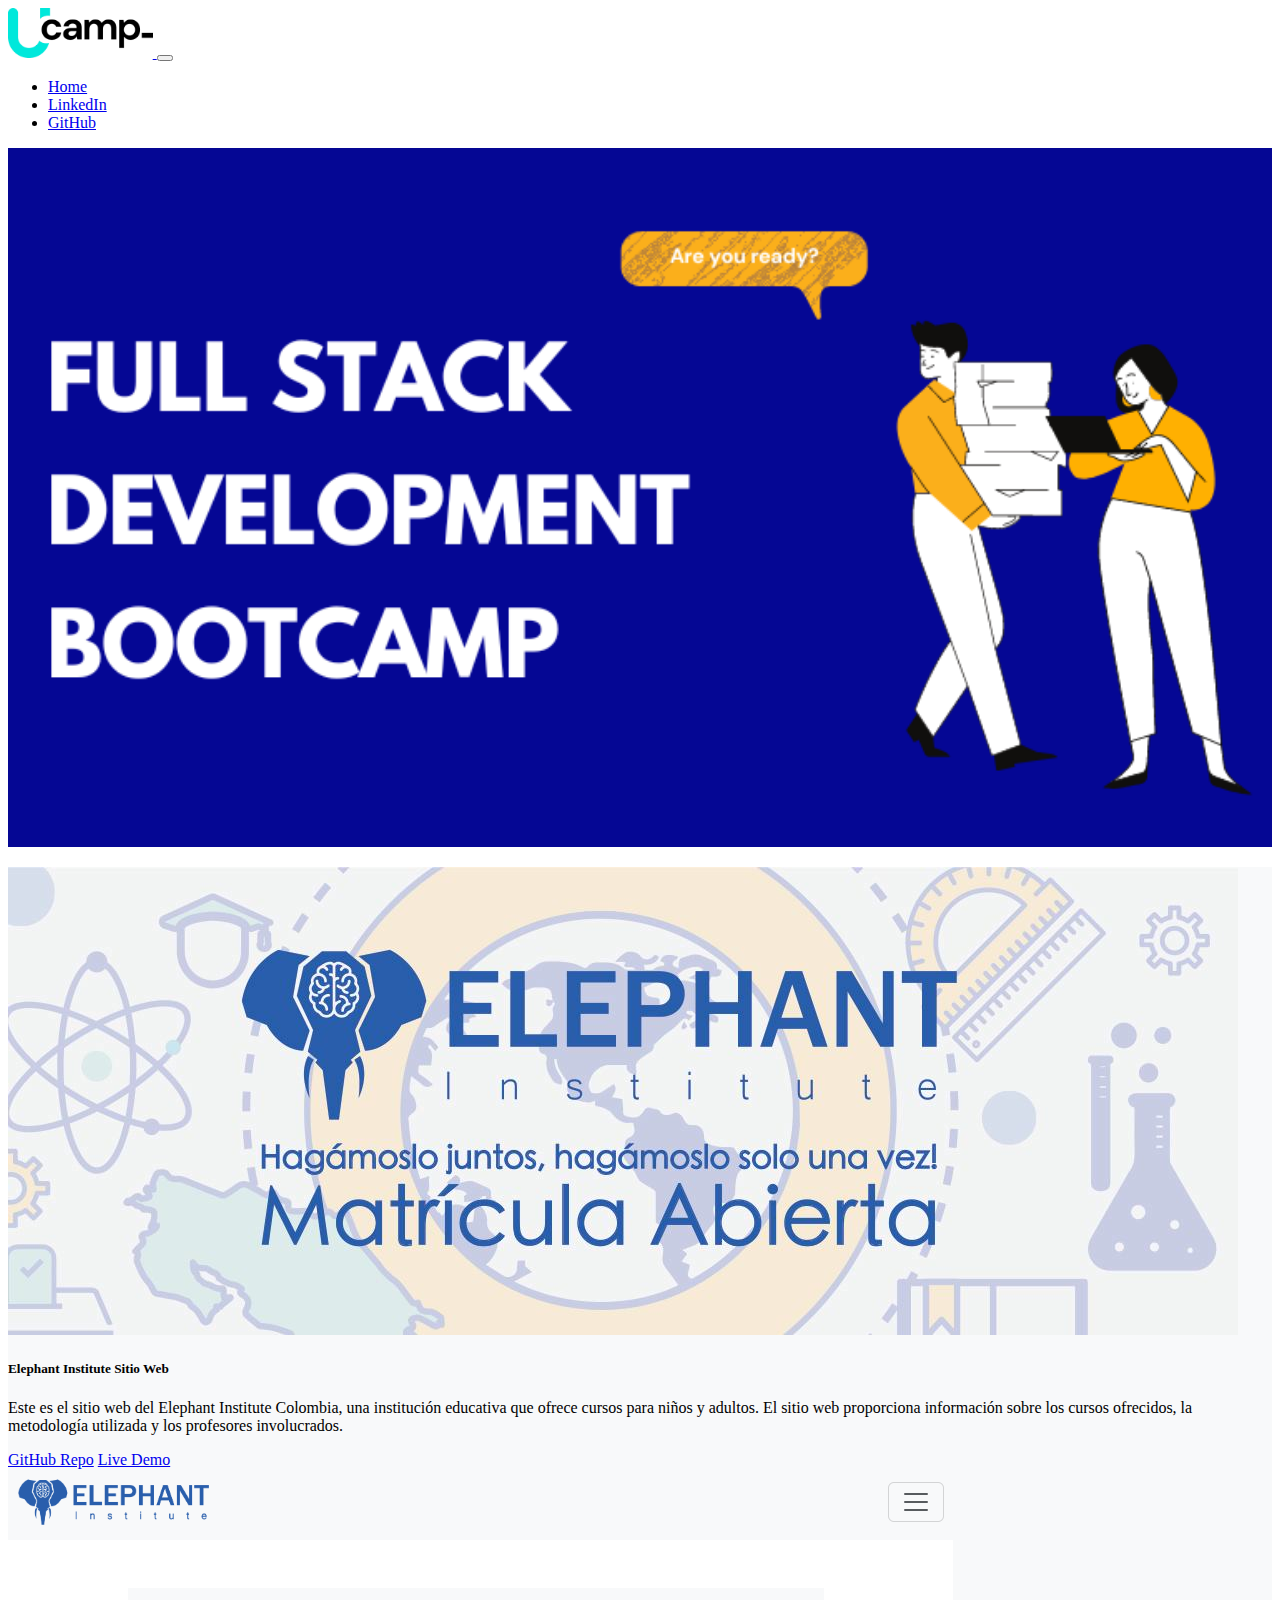
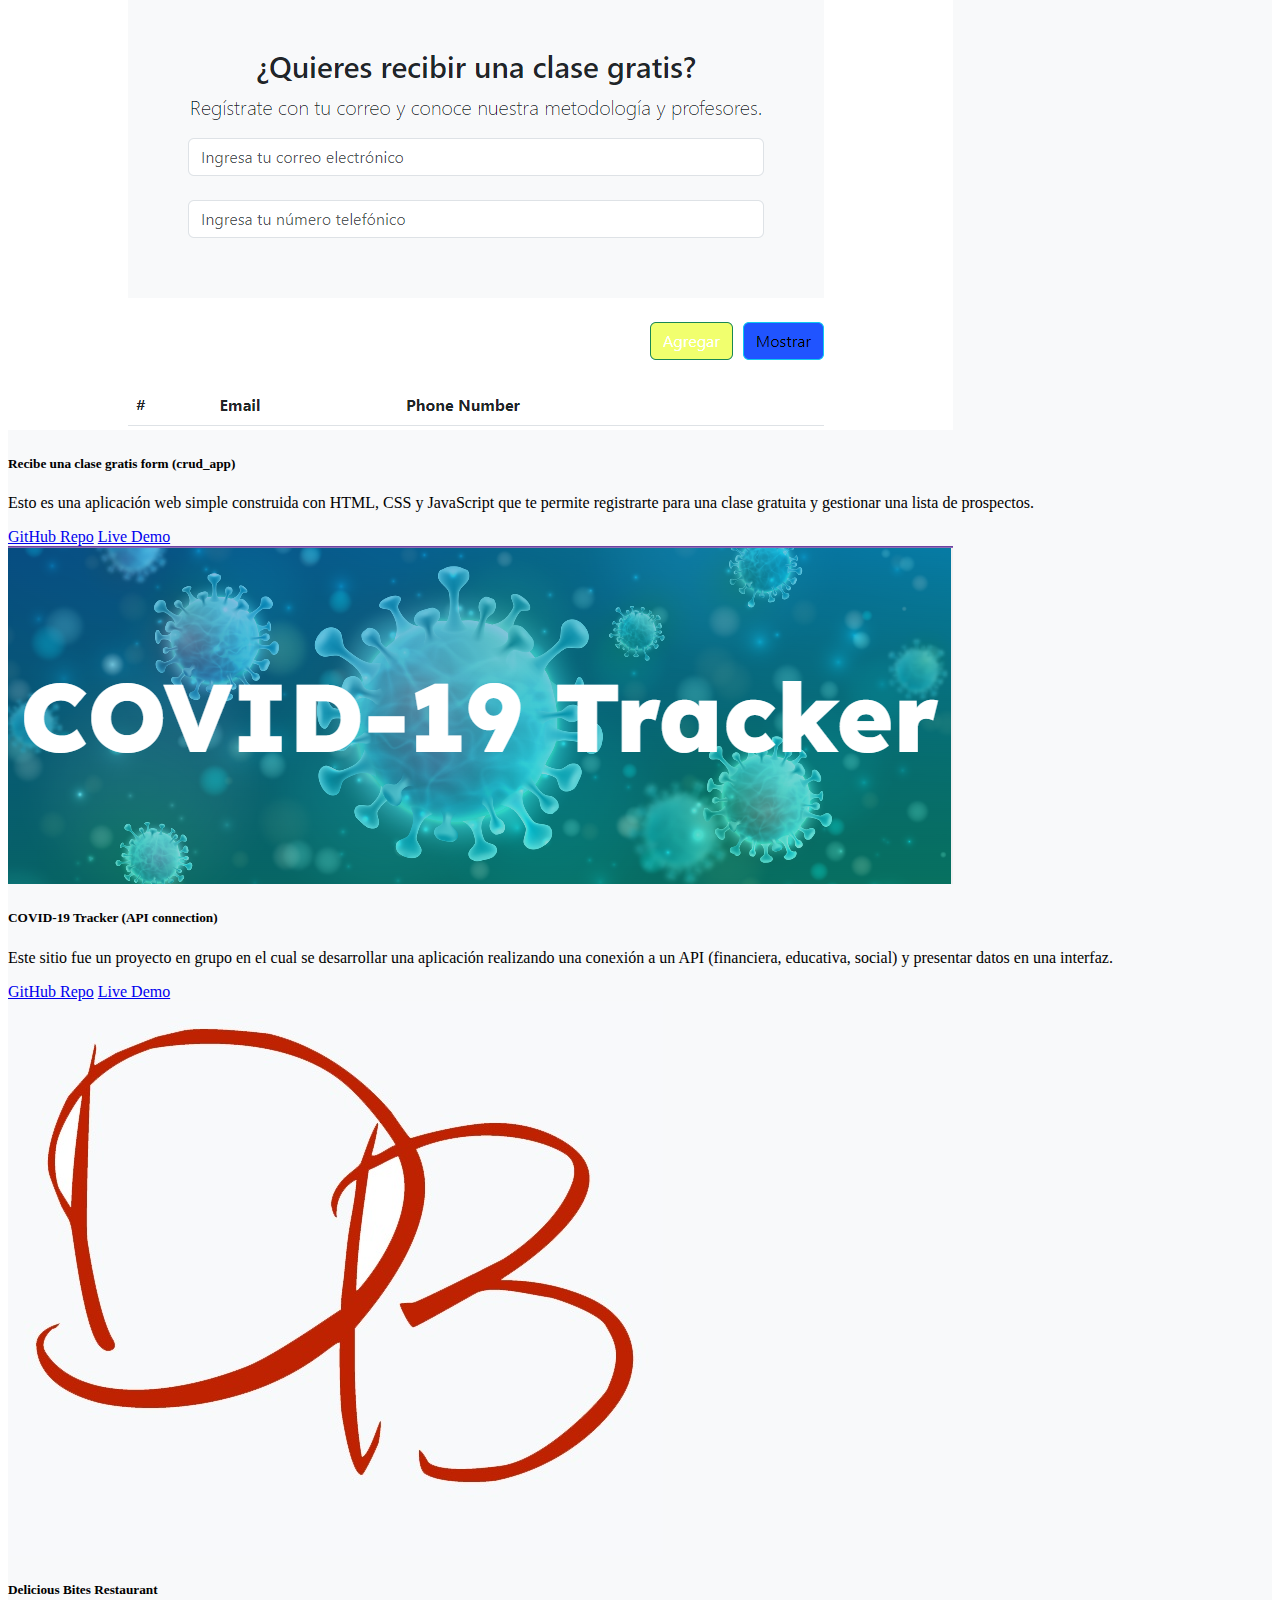
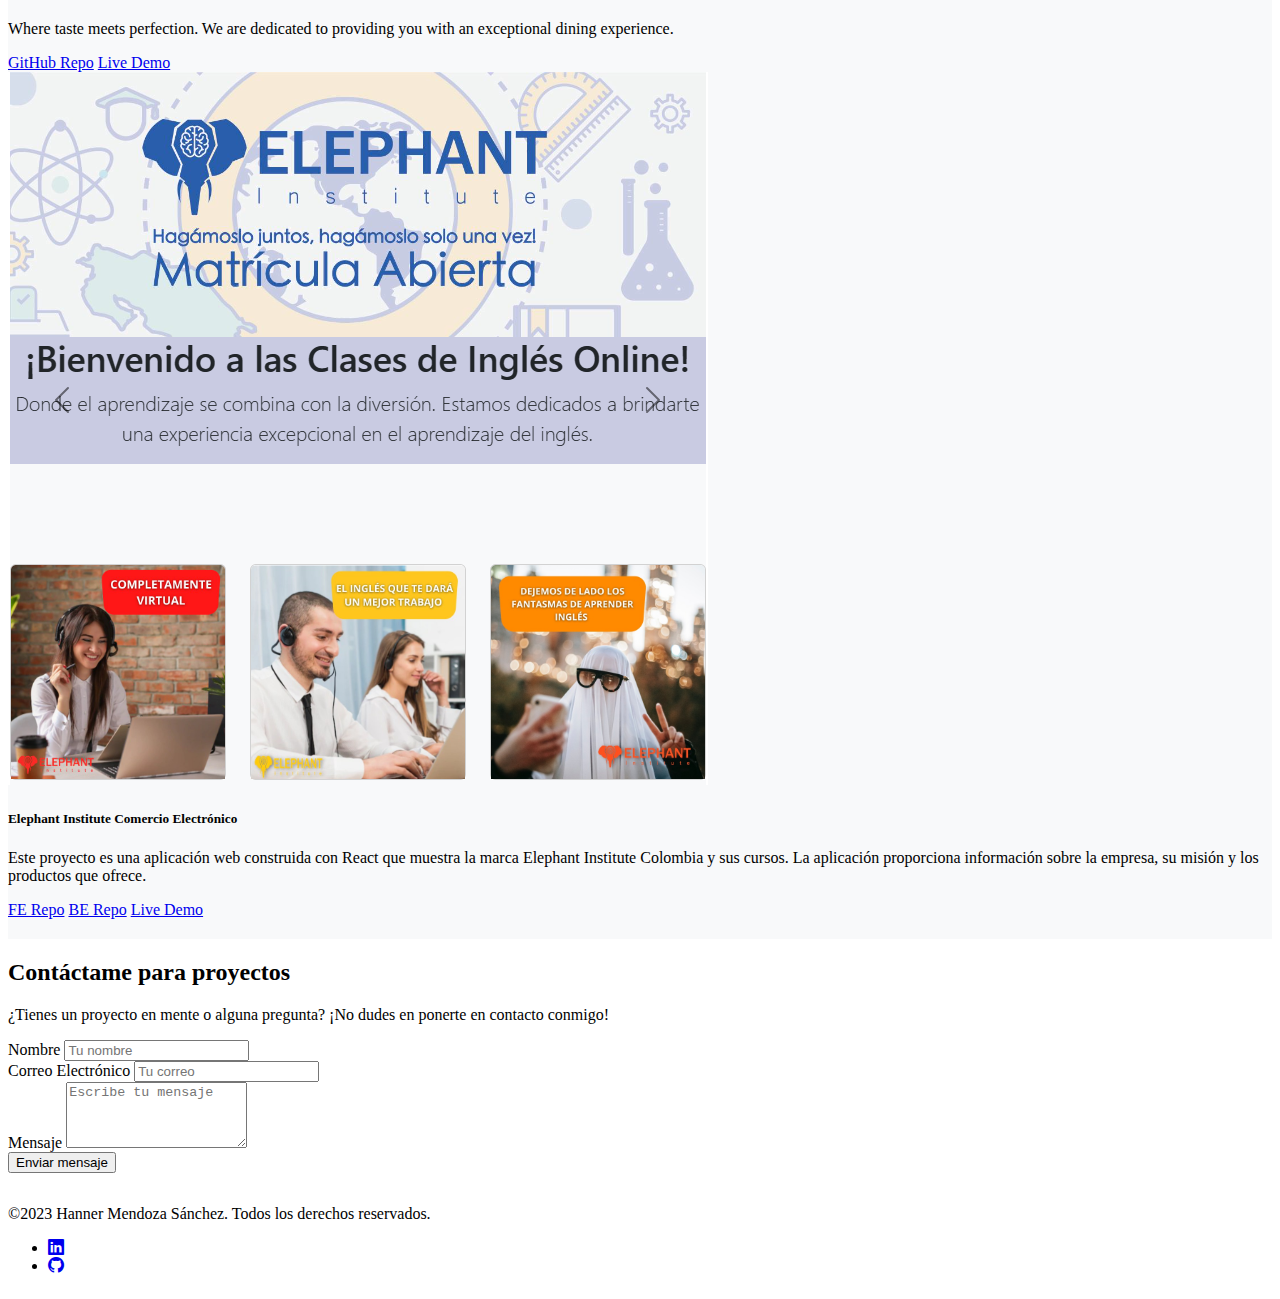
<file: index.html>
<!DOCTYPE html>
<html lang="en">

<head>
  <meta charset="UTF-8" />
  <meta name="viewport" content="width=device-width, initial-scale=1" />
  <title>My Full Stack Portfolio</title>
  <link href="https://cdn.jsdelivr.net/npm/bootstrap@5.3.0-alpha1/dist/css/bootstrap.min.css" rel="stylesheet"
    integrity="sha384-GLhlTQ8iRABdZLl6O3oVMWSktQOp6b7In1Zl3/Jr59b6EGGoI1aFkw7cmDA6j6gD" crossorigin="anonymous" />
  <link rel="stylesheet" href="https://cdn.jsdelivr.net/npm/bootstrap-icons@1.7.2/font/bootstrap-icons.css" />
  <link href="./styles.css" rel="stylesheet" />
</head>

<body>
  <main class="main">
    <header>
      <nav class="navbar navbar-expand-lg navbar-light bg-light">
        <div class="container-fluid">
          <a class="navbar-brand" href="#">
            <img src="./assets/images/ucamp.png" alt="logo" />
          </a>
          <button class="navbar-toggler" type="button" data-bs-toggle="collapse" data-bs-target="#navbarNav"
            aria-controls="navbarNav" aria-expanded="false" aria-label="Toggle navigation">
            <span class="navbar-toggler-icon"></span>
          </button>
          <div class="collapse navbar-collapse" id="navbarNav">
            <ul class="navbar-nav ms-auto">
              <li class="nav-item">
                <a class="nav-link" href="#">Home</a>
              </li>
              <li class="nav-item">
                <a class="nav-link" href="https://www.linkedin.com/in/hanner-mendoza-682a1258"
                  target="_blank">LinkedIn</a>
              </li>
              <li class="nav-item">
                <a class="nav-link" href="https://github.com/HannMen" target="_blank">GitHub</a>
              </li>
            </ul>
          </div>
        </div>
      </nav>
    </header>

    <section class="banner">
      <article>
        <div class="banner-image">
          <img src="./assets/images/fullstackbanner.png" alt="Banner Image" />
        </div>
        <p></p>

      </article>
    </section>



    <section class="cursos">
      <div class="row row-cols-1 row-cols-md-3 g-4">

        <div class="col">
          <div class="card card-image">
            <img src="./assets/images/banner2.jpg" class="card-img-top" alt="..." />
          </div>
          <div class="card-body">
            <h5 class="card-title">Elephant Institute Sitio Web</h5>
            <p></p>
            <p class="card-text">
              Este es el sitio web del Elephant Institute Colombia, una
              institución educativa que ofrece cursos para niños y adultos. El
              sitio web proporciona información sobre los cursos ofrecidos, la
              metodología utilizada y los profesores involucrados.
            </p>
            <a href="https://github.com/HannMen/landing_de_ventas" class="btn btn-primary">GitHub Repo</a>
            <a href="https://hannmen.github.io/landing_de_ventas/" class="btn btn-primary">Live Demo</a>
          </div>
        </div>

        <div class="col">
          <div class="card card-image">
            <img src="./assets/images/crud.PNG" class="card-img-top" alt="..." />
          </div>
          <div class="card-body">
            <h5 class="card-title">Recibe una clase gratis form (crud_app)</h5>
            <p></p>
            <p class="card-text">
              Esto es una aplicación web simple construida con HTML, CSS y JavaScript que te permite registrarte para
              una clase
              gratuita y gestionar una lista de prospectos.
            </p>
            <a href="https://github.com/HannMen/crud_app" class="btn btn-primary">GitHub Repo</a>
            <a href="https://hannmen.github.io/crud_app" class="btn btn-primary">Live Demo</a>
          </div>
        </div>


        <div class="col">
          <div class="card card-image">
            <img src="./assets/images/covid.png" class="card-img-top" alt="..." />
          </div>
          <div class="card-body">
            <h5 class="card-title">COVID-19 Tracker (API connection)</h5>
            <p></p>
            <p class="card-text">
              Este sitio fue un proyecto en grupo en el cual se desarrollar una aplicación realizando una conexión a un
              API
              (financiera, educativa, social) y presentar datos en una interfaz.
            </p>
            <a href="https://github.com/HannMen/dashboard-app" class="btn btn-primary">GitHub Repo</a>
            <a href="https://hannmen.github.io/dashboard-app/" class="btn btn-primary">Live Demo</a> <!-- There is a Error fetching data error here -->
          </div>
        </div>

        <div class="col">
          <div class="card card-image">
            <img src="./assets/images/headerlogo.jpg" class="card-img-top" alt="..." />
          </div>
          <div class="card-body">
            <h5 class="card-title">Delicious Bites Restaurant</h5>
            <p></p>
            <p class="card-text">
              Where taste meets perfection. We are dedicated to providing you
              with an exceptional dining experience.
            </p>
            <a href="https://github.com/HannMen/aplicacion-restaurante" class="btn btn-primary">GitHub Repo</a>
            <a href="https://hannmen.github.io/aplicacion-restaurante/" class="btn btn-primary">Live Demo</a> <!-- There is a white screen here -->
          </div>
        </div>

        <div class="col">
          <div class="card card-image">
            <img src="./assets/images/comercioelectronico3.png" class="card-img-top" alt="..." />
          </div>
          <div class="card-body">
            <h5 class="card-title">Elephant Institute Comercio Electrónico</h5>
            <p></p>
            <p class="card-text">
              Este proyecto es una aplicación web construida con React que muestra la marca Elephant Institute Colombia
              y sus cursos. La aplicación proporciona información sobre la empresa, su misión y los productos que
              ofrece.
            </p>
            <a href="https://github.com/HannMen/ecommerce-fe/tree/main" class="btn btn-primary">FE Repo</a>
            <a href="https://github.com/HannMen/ecommerce/tree/main" class="btn btn-primary">BE Repo</a>
            <a href="https://beautiful-gumption-955df9.netlify.app/" class="btn btn-primary">Live Demo</a>
          </div>
        </div>

    </section>

    <section class="contact">
      <p></p>
      <div class="container">
        <h2 class="text-center">Contáctame para proyectos</h2>
        <p class="lead text-center">
          ¿Tienes un proyecto en mente o alguna pregunta? ¡No dudes en ponerte en contacto conmigo!
        </p>
        <div class="row justify-content-center">
          <div class="col-lg-6">
            <form>
              <div class="mb-3">
                <label for="nameInput" class="form-label">Nombre</label>
                <input type="text" class="form-control" id="nameInput" placeholder="Tu nombre" />
              </div>
              <div class="mb-3">
                <label for="emailInput" class="form-label">Correo Electrónico</label>
                <input type="email" class="form-control" id="emailInput" placeholder="Tu correo" />
              </div>
              <div class="mb-3">
                <label for="messageInput" class="form-label">Mensaje</label>
                <textarea class="form-control" id="messageInput" rows="4" placeholder="Escribe tu mensaje"></textarea>
              </div>
              <button type="submit" class="btn btn-primary">Enviar mensaje</button>
            </form>
          </div>
        </div>
      </div>
      <p></p>
    </section>

    <footer class="bg-light py-3">
      <div class="container">
        <div class="row">
          <div class="col-12 col-md-6">
            <p class="text-center text-md-start">
              &copy;2023 Hanner Mendoza Sánchez. Todos los derechos reservados.
            </p>
          </div>
          <div class="col-12 col-md-6">
            <ul class="list-inline text-center text-md-end">
              <li class="list-inline-item">
                <a href="https://www.linkedin.com/in/hanner-mendoza-682a1258/" target="_blank"><i
                    class="bi bi-linkedin"></i></a>
              </li>
              <li class="list-inline-item">
                <a href="https://github.com/HannMen" target="_blank"><i class="bi bi-github"></i></a>
              </li>
            </ul>
          </div>
        </div>
      </div>
    </footer>
  </main>
</body>

</html>
</file>
<file: styles.css>
.main {
  display: grid;
  grid-template-columns: 1fr;
}


.container-fluid {
  background-color: #ffffff;
}
  
.navbar-brand img {
  height: 50px;
}




.banner-image img {
  width: 100%;
}

.banner-form {
  background-color: #f8f9fa;
  padding: 60px 0;

}


.cursos {
  background-color: #f8f9fa;
  padding-bottom: 20px;
}
</file>
